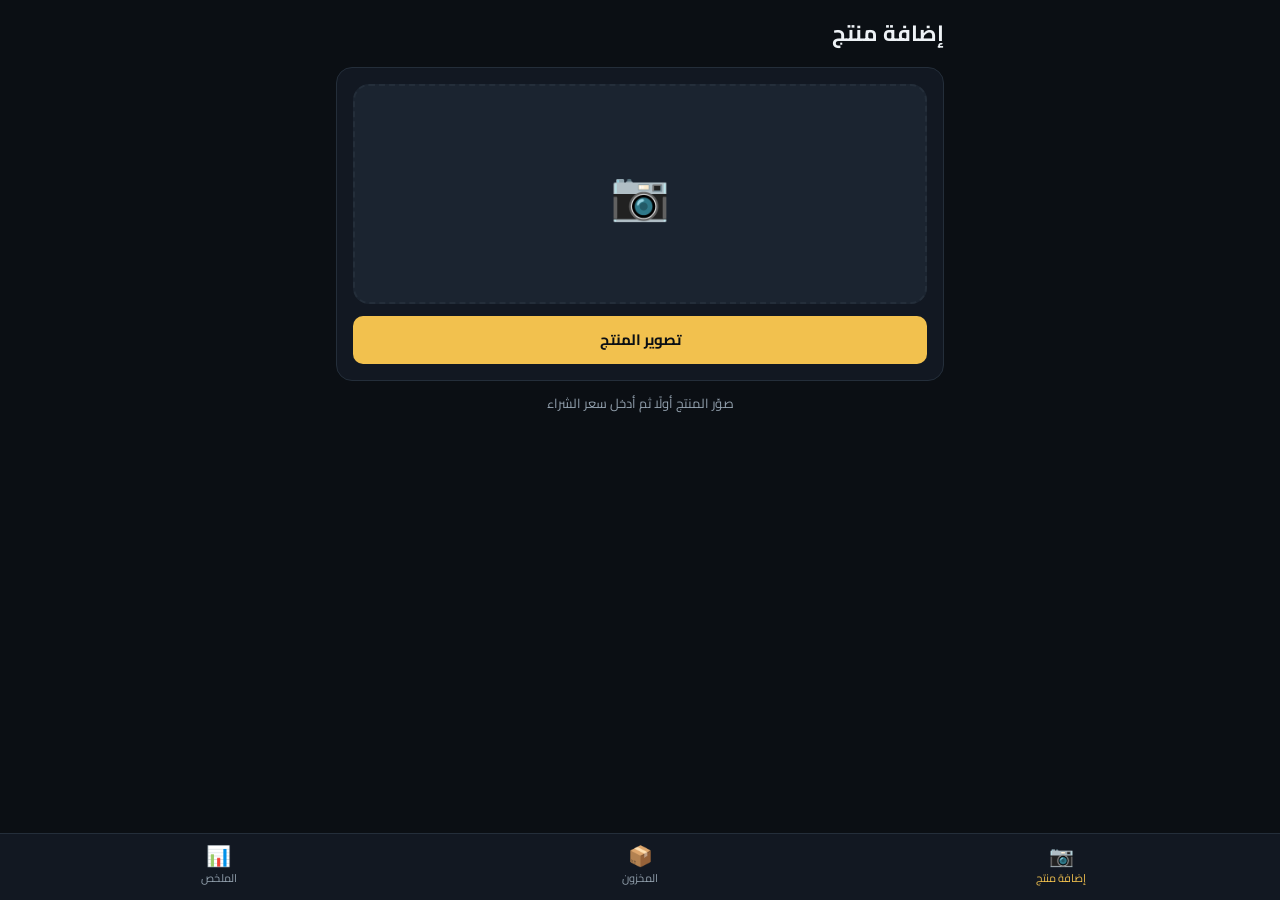
<file: index.html>
<!doctype html>
<html lang="ar" dir="rtl">
<head>
  <meta charset="utf-8" />
  <meta name="viewport" content="width=device-width, initial-scale=1, viewport-fit=cover, maximum-scale=1" />
  <title>مخزوني</title>
  <meta name="description" content="تتبّع شراء وبيع المنتجات بالصور، مع ملخص ربح وخسارة يومي" />

  <link rel="manifest" href="manifest.json" />
  <meta name="theme-color" content="#0b0f14" />

  <!-- iOS-specific PWA meta (manifest alone isn't fully honored by iOS Safari) -->
  <meta name="apple-mobile-web-app-capable" content="yes" />
  <meta name="mobile-web-app-capable" content="yes" />
  <meta name="apple-mobile-web-app-status-bar-style" content="black-translucent" />
  <meta name="apple-mobile-web-app-title" content="مخزوني" />
  <link rel="apple-touch-icon" href="icons/apple-touch-icon.png" />
  <link rel="icon" href="icons/icon-192.png" />

  <link rel="stylesheet" href="css/variables.css" />
  <link rel="stylesheet" href="css/base.css" />
  <link rel="stylesheet" href="css/components.css" />
  <link rel="stylesheet" href="css/addProduct.css" />
  <link rel="stylesheet" href="css/stock.css" />
  <link rel="stylesheet" href="css/dashboard.css" />
</head>
<body>
  <div id="app">

    <section id="view-add" class="view">
      <h1 class="page-title">إضافة منتج</h1>
      <div id="add-root"></div>
    </section>

    <section id="view-stock" class="view">
      <h1 class="page-title">المخزون</h1>
      <div id="stock-root"></div>
    </section>

    <section id="view-dashboard" class="view">
      <div class="page-header-row">
        <h1 class="page-title">الملخص اليومي</h1>
        <button class="icon-btn" id="btn-all-days" aria-label="كل الأيام">☰</button>
      </div>
      <div id="dashboard-root"></div>
    </section>

    <nav id="bottom-nav">
      <button class="nav-btn" data-view="add"><span class="nav-icon">📷</span><span>إضافة منتج</span></button>
      <button class="nav-btn" data-view="stock"><span class="nav-icon">📦</span><span>المخزون</span></button>
      <button class="nav-btn" data-view="dashboard"><span class="nav-icon">📊</span><span>الملخص</span></button>
    </nav>

    <div id="toast"><div class="msg" id="toast-msg"></div></div>
  </div>

  <script type="module" src="js/app.js"></script>
</body>
</html>
</file>
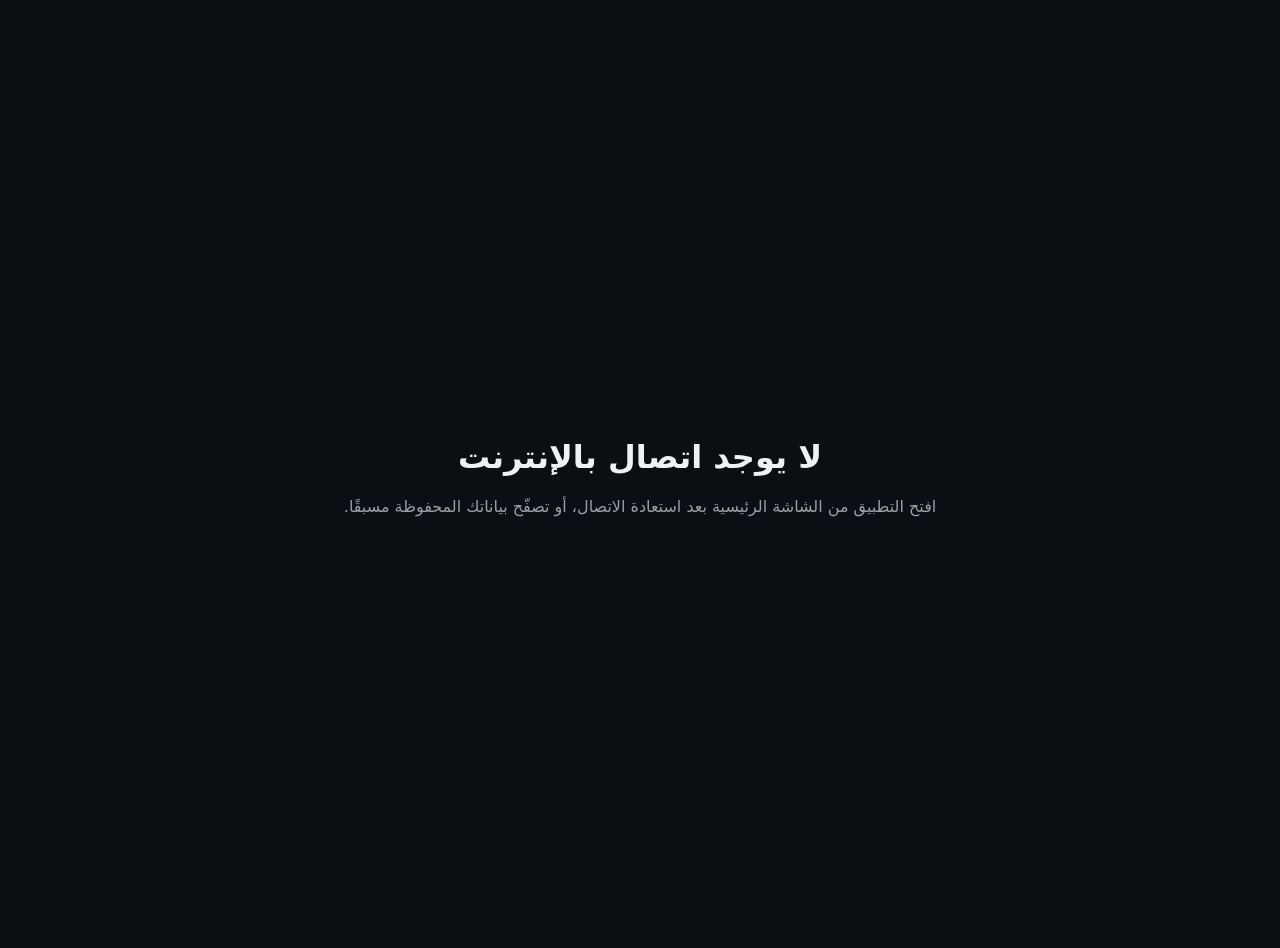
<file: offline.html>
<!doctype html>
<html lang="ar" dir="rtl">
<head>
  <meta charset="utf-8" />
  <meta name="viewport" content="width=device-width, initial-scale=1" />
  <title>مخزوني — غير متصل</title>
  <style>
    body { background:#0b0f14; color:#eef2f6; font-family: system-ui, sans-serif; display:flex; align-items:center; justify-content:center; height:100vh; margin:0; text-align:center; padding:24px; }
    p { color:#93a1ae; }
  </style>
</head>
<body>
  <div>
    <h1>لا يوجد اتصال بالإنترنت</h1>
    <p>افتح التطبيق من الشاشة الرئيسية بعد استعادة الاتصال، أو تصفّح بياناتك المحفوظة مسبقًا.</p>
  </div>
</body>
</html>
</file>
<file: css/variables.css>
:root {
  --bg: #0b0f14;
  --surface: #121822;
  --surface-2: #1b2430;
  --border: #242e3a;
  --text: #eef2f6;
  --text-dim: #93a1ae;
  --accent: #f2c14e;
  --accent-dim: #b8912f;
  --green: #22c55e;
  --amber: #f59e0b;
  --red: #ef4444;

  --radius-sm: 10px;
  --radius-md: 16px;
  --radius-lg: 22px;

  --space-1: 4px;
  --space-2: 8px;
  --space-3: 12px;
  --space-4: 16px;
  --space-5: 24px;
  --space-6: 32px;

  --font-ui: "Cairo", system-ui, sans-serif;

  --safe-bottom: env(safe-area-inset-bottom, 0px);
  --safe-top: env(safe-area-inset-top, 0px);
}
</file>
<file: css/base.css>
@font-face {
  font-family: "Cairo";
  src: url("../fonts/cairo-400.woff2") format("woff2");
  font-weight: 400;
  font-style: normal;
  font-display: swap;
}
@font-face {
  font-family: "Cairo";
  src: url("../fonts/cairo-700.woff2") format("woff2");
  font-weight: 700;
  font-style: normal;
  font-display: swap;
}

* {
  box-sizing: border-box;
}

html, body {
  margin: 0;
  padding: 0;
  height: 100%;
  background: var(--bg);
  color: var(--text);
}

body {
  font-family: var(--font-ui);
  font-size: 16px;
  line-height: 1.6;
  -webkit-tap-highlight-color: transparent;
  overscroll-behavior-y: none;
}

h1, h2, h3, p {
  margin: 0;
}

button, input, select {
  font-family: inherit;
  color: inherit;
}

button {
  cursor: pointer;
  border: none;
  background: none;
}

a {
  color: var(--accent);
}

::selection {
  background: var(--accent);
  color: var(--bg);
}

.hidden {
  display: none !important;
}
</file>
<file: css/components.css>
/* App shell layout */
#app {
  display: flex;
  flex-direction: column;
  min-height: 100vh;
}

.view {
  display: none;
  flex: 1;
  padding: calc(var(--space-4) + var(--safe-top)) var(--space-4) calc(96px + var(--safe-bottom));
  max-width: 640px;
  margin: 0 auto;
  width: 100%;
}

.view.active {
  display: block;
}

.page-title {
  font-size: 22px;
  font-weight: 700;
  margin-bottom: var(--space-4);
}

/* Page title + an icon button on the same row (icon lands on the visual
   left in RTL automatically, since it's the second flex child and
   justify-content: space-between pushes it to the row's end). */
.page-header-row {
  display: flex;
  align-items: center;
  justify-content: space-between;
  margin-bottom: var(--space-4);
}

.page-header-row .page-title {
  margin-bottom: 0;
}

.icon-btn {
  width: 40px;
  height: 40px;
  flex-shrink: 0;
  display: flex;
  align-items: center;
  justify-content: center;
  background: var(--surface-2);
  border: 1px solid var(--border);
  border-radius: var(--radius-sm);
  color: var(--text);
  font-size: 18px;
}

/* Bottom navigation */
#bottom-nav {
  position: fixed;
  inset-inline: 0;
  bottom: 0;
  display: flex;
  justify-content: space-around;
  background: var(--surface);
  border-top: 1px solid var(--border);
  padding: var(--space-2) var(--space-2) calc(var(--space-2) + var(--safe-bottom));
  z-index: 10;
}

.nav-btn {
  display: flex;
  flex-direction: column;
  align-items: center;
  gap: 2px;
  color: var(--text-dim);
  font-size: 11px;
  padding: var(--space-1) var(--space-2);
  border-radius: var(--radius-sm);
  flex: 1;
  max-width: 110px;
}

.nav-btn .nav-icon {
  font-size: 20px;
  line-height: 1;
}

.nav-btn.active {
  color: var(--accent);
}

/* Cards */
.card {
  background: var(--surface);
  border: 1px solid var(--border);
  border-radius: var(--radius-md);
  padding: var(--space-4);
  margin-bottom: var(--space-3);
}

.card-title {
  font-weight: 700;
  margin-bottom: var(--space-2);
}

.card-sub {
  color: var(--text-dim);
  font-size: 13px;
}

/* Buttons */
.btn {
  display: inline-flex;
  align-items: center;
  justify-content: center;
  gap: var(--space-2);
  background: var(--accent);
  color: var(--bg);
  font-weight: 700;
  padding: var(--space-3) var(--space-4);
  border-radius: var(--radius-sm);
  font-size: 15px;
}

.btn:active {
  opacity: 0.85;
}

.btn:disabled {
  opacity: 0.45;
  pointer-events: none;
}

.btn-outline {
  background: transparent;
  border: 1px solid var(--border);
  color: var(--text);
}

.btn-block {
  width: 100%;
}

.btn-sm {
  padding: var(--space-2) var(--space-3);
  font-size: 13px;
}

.btn-danger {
  background: var(--red);
  color: #fff;
}

/* Badges */
.badge {
  display: inline-block;
  font-size: 11px;
  padding: 2px 8px;
  border-radius: 999px;
  background: var(--surface-2);
  color: var(--text-dim);
  border: 1px solid var(--border);
}

.badge-green { color: var(--green); border-color: var(--green); }
.badge-amber { color: var(--amber); border-color: var(--amber); }
.badge-red { color: var(--red); border-color: var(--red); }

/* Inputs */
.field {
  width: 100%;
  background: var(--surface-2);
  border: 1px solid var(--border);
  border-radius: var(--radius-sm);
  padding: var(--space-3);
  color: var(--text);
  font-size: 15px;
}

.field:focus {
  outline: 2px solid var(--accent);
  outline-offset: -1px;
}

.field-row {
  display: flex;
  gap: var(--space-2);
}

/* Generic list row (debts/sales/expenses entries) */
.item-row {
  display: flex;
  align-items: center;
  gap: var(--space-3);
  padding: var(--space-3);
  background: var(--surface);
  border: 1px solid var(--border);
  border-radius: var(--radius-md);
  margin-bottom: var(--space-2);
}

.item-info {
  flex: 1;
  min-width: 0;
}

.item-title {
  font-weight: 600;
  overflow: hidden;
  text-overflow: ellipsis;
  white-space: nowrap;
}

.item-sub {
  font-size: 12px;
  color: var(--text-dim);
  margin-top: 2px;
}

.item-amount {
  font-weight: 700;
  font-variant-numeric: tabular-nums;
  white-space: nowrap;
}

.item-delete {
  color: var(--text-dim);
  font-size: 18px;
  padding: var(--space-2);
}

/* Empty state */
.empty-state {
  text-align: center;
  color: var(--text-dim);
  padding: var(--space-6) var(--space-4);
}

/* Spinner */
.spinner {
  width: 24px;
  height: 24px;
  border: 3px solid var(--border);
  border-top-color: var(--accent);
  border-radius: 50%;
  animation: spin 0.8s linear infinite;
  margin: var(--space-4) auto;
}

@keyframes spin {
  to { transform: rotate(360deg); }
}

/* Toast */
#toast {
  position: fixed;
  bottom: calc(84px + var(--safe-bottom));
  inset-inline: 0;
  display: flex;
  justify-content: center;
  pointer-events: none;
  z-index: 20;
}

#toast .msg {
  background: var(--surface-2);
  border: 1px solid var(--border);
  color: var(--text);
  padding: var(--space-2) var(--space-4);
  border-radius: 999px;
  font-size: 13px;
  opacity: 0;
  transform: translateY(8px);
  transition: opacity 0.2s, transform 0.2s;
}

#toast .msg.show {
  opacity: 1;
  transform: translateY(0);
}

/* Segmented control (e.g. الأيام / الأشهر toggle) */
.segmented {
  display: flex;
  background: var(--surface-2);
  border-radius: var(--radius-sm);
  padding: 3px;
  margin-bottom: var(--space-4);
}

.seg-btn {
  flex: 1;
  padding: var(--space-2);
  border-radius: calc(var(--radius-sm) - 3px);
  color: var(--text-dim);
  font-weight: 600;
  font-size: 14px;
}

.seg-btn.active {
  background: var(--surface);
  color: var(--accent);
}

/* Month switcher (shared across tabs) */
.date-switcher {
  display: flex;
  align-items: center;
  justify-content: space-between;
  margin-bottom: var(--space-4);
}

.date-switcher-title {
  font-weight: 700;
  font-size: 16px;
}

/* Dashboard stat tiles */
.stat-grid {
  display: grid;
  grid-template-columns: 1fr 1fr;
  gap: var(--space-3);
}

.stat-tile {
  background: var(--surface);
  border: 1px solid var(--border);
  border-radius: var(--radius-md);
  padding: var(--space-4);
  text-align: center;
}

.stat-tile-label {
  font-size: 12px;
  color: var(--text-dim);
  margin-bottom: var(--space-2);
}

.stat-tile-value {
  font-size: 20px;
  font-weight: 700;
  font-variant-numeric: tabular-nums;
}
</file>
<file: css/addProduct.css>
.add-placeholder {
  width: 100%;
  height: 220px;
  border: 2px dashed var(--border);
  border-radius: var(--radius-md);
  display: flex;
  align-items: center;
  justify-content: center;
  font-size: 48px;
  color: var(--text-dim);
  background: var(--surface-2);
}

.add-preview {
  width: 100%;
  max-height: 320px;
  object-fit: contain;
  border-radius: var(--radius-md);
  background: var(--surface-2);
}
</file>
<file: css/stock.css>
.stock-row {
  padding: var(--space-3);
}

.stock-row-top {
  display: flex;
  align-items: center;
  gap: var(--space-3);
}

.stock-thumb {
  width: 56px;
  height: 56px;
  object-fit: cover;
  border-radius: var(--radius-sm);
  background: var(--surface-2);
  flex-shrink: 0;
}

.price-row {
  display: flex;
  align-items: center;
  gap: 6px;
  margin-top: 4px;
}

.price-label {
  font-size: 12px;
  color: var(--text-dim);
}

.price-box {
  display: inline-block;
  padding: 3px 12px;
  border-radius: var(--radius-sm);
  font-weight: 700;
  font-size: 14px;
  font-variant-numeric: tabular-nums;
}

.price-box-green {
  background: var(--green);
  color: var(--bg);
}

.sell-form {
  margin-top: var(--space-3);
  padding-top: var(--space-3);
  border-top: 1px solid var(--border);
}

.location-assign-row {
  display: flex;
  align-items: center;
  gap: 6px;
  margin-top: var(--space-3);
  padding-top: var(--space-3);
  border-top: 1px solid var(--border);
}

.location-assign-row select {
  flex: 1;
}

.stock-section-title {
  display: flex;
  align-items: center;
  justify-content: space-between;
  font-weight: 700;
  margin: var(--space-5) 0 var(--space-2);
}

.stock-section-title:first-child {
  margin-top: 0;
}
</file>
<file: css/dashboard.css>
/* Dashboard reuses .stat-grid/.stat-tile and .date-switcher from components.css. */

.all-days-header {
  display: flex;
  align-items: center;
  gap: var(--space-3);
  margin-bottom: var(--space-4);
}

.all-days-title {
  font-weight: 700;
  font-size: 18px;
}

.all-days-row {
  display: flex;
  align-items: center;
  justify-content: space-between;
  gap: var(--space-3);
  width: 100%;
  text-align: start;
  font-family: inherit;
}

.all-days-amounts {
  text-align: end;
  flex-shrink: 0;
}

/* Items revealed under an expanded month row. */
.month-items {
  margin: calc(var(--space-2) * -1) 0 var(--space-3);
  padding-inline-start: var(--space-3);
  border-inline-start: 2px solid var(--border);
}

/* Insights card (best seller, best/worst month) on the main dashboard. */
.insight-row {
  display: flex;
  align-items: center;
  justify-content: space-between;
  gap: var(--space-3);
  padding: var(--space-2) 0;
}

.insight-row + .insight-row {
  border-top: 1px solid var(--border);
}

.insight-label {
  color: var(--text-dim);
  font-size: 14px;
  flex-shrink: 0;
}

.insight-value {
  display: flex;
  align-items: center;
  gap: 6px;
  font-weight: 700;
  text-align: end;
}
</file>
